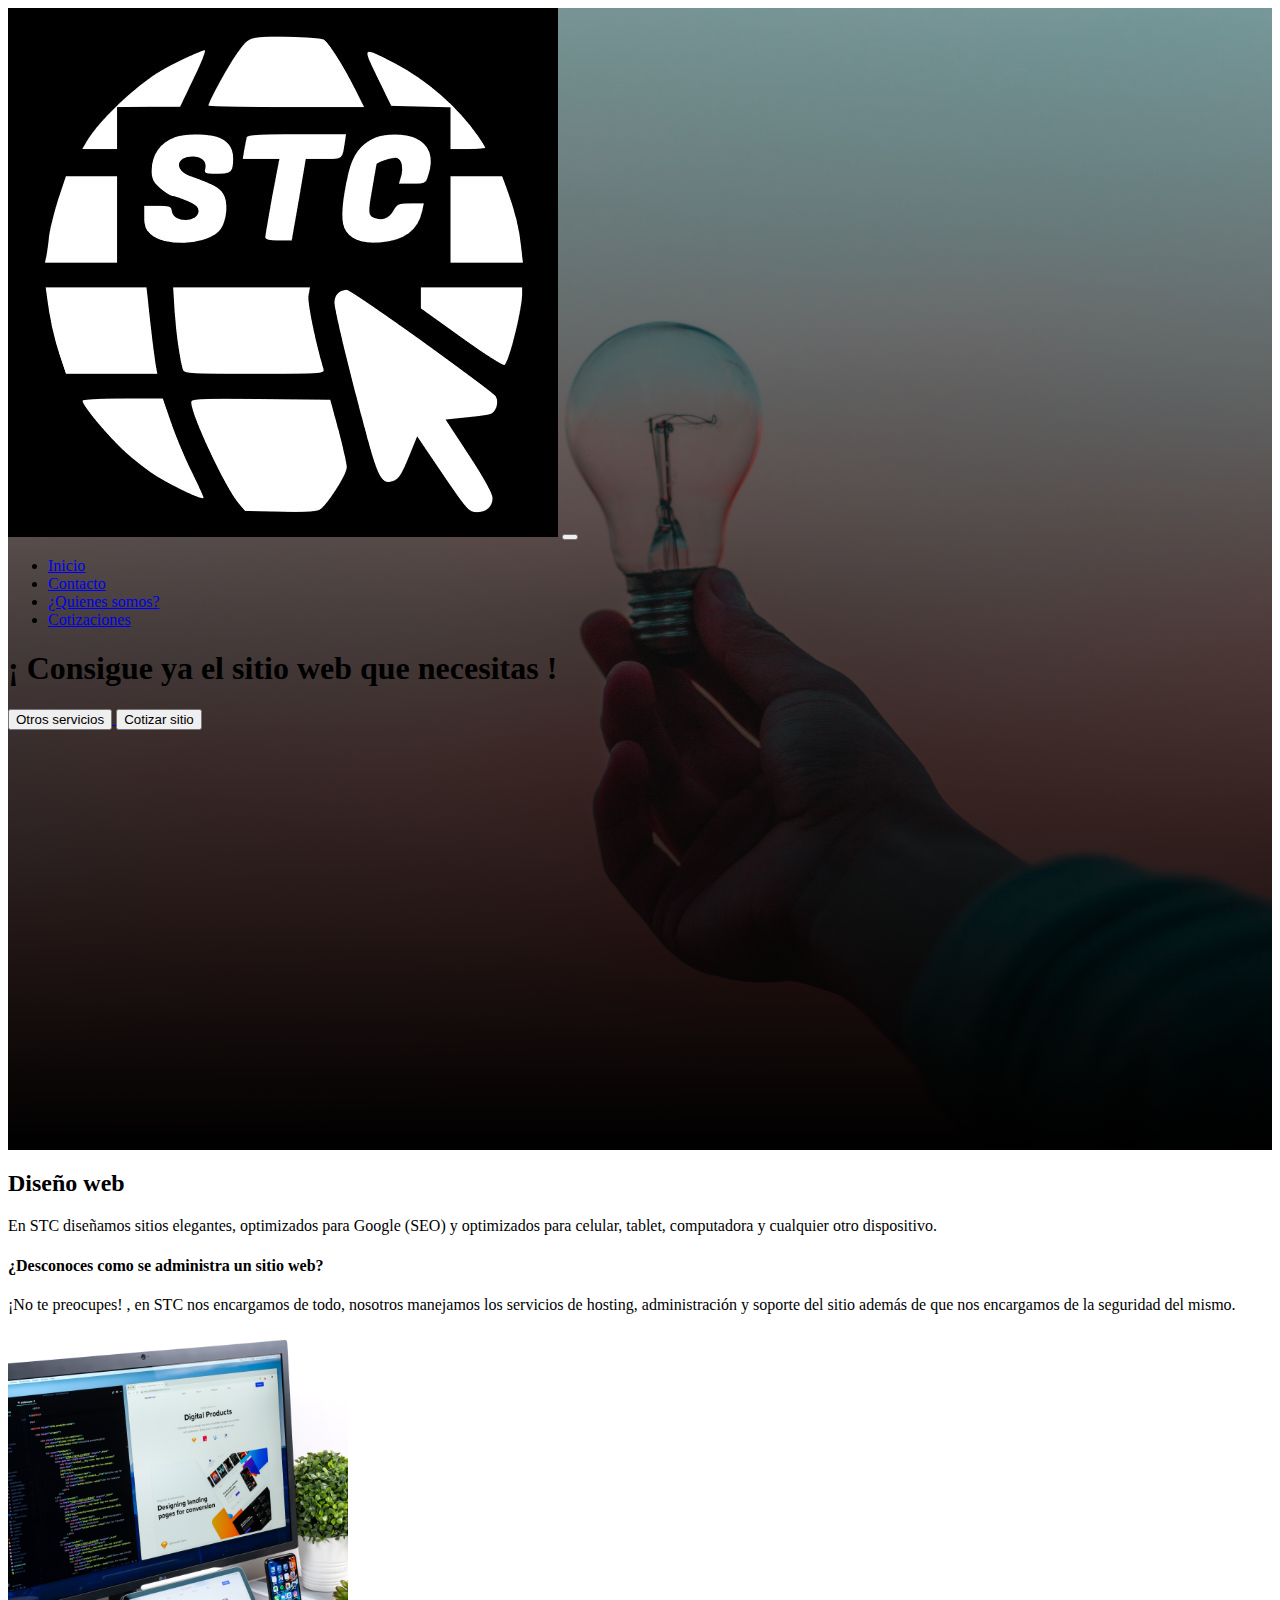
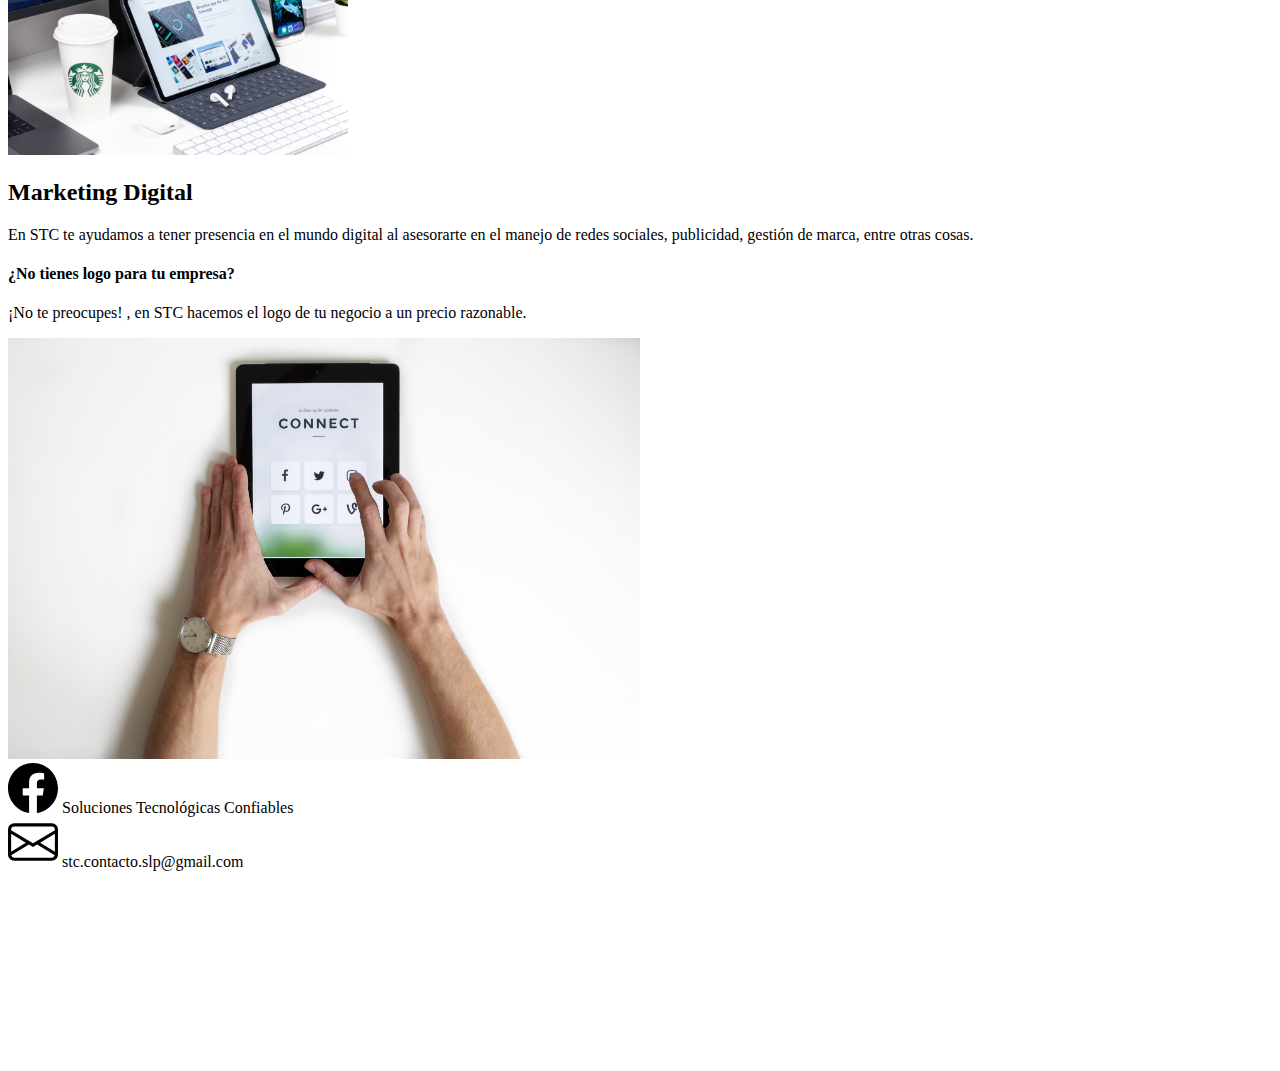
<file: index.html>
<!DOCTYPE html>
<html lang="en">
<head>
    <meta charset="UTF-8">
    <meta http-equiv="X-UA-Compatible" content="IE=edge">
    <meta name="viewport" content="width=device-width, initial-scale=1.0">
    <meta name="keywords" content="Diseñador, web, San, Luis, Potosí">
    <meta name="author" content="STC - Diseño web">
    <meta name="description" content="Empresa de diseño web  y marketing digital en San Luis Potosí, sitios web económicos y confiables">

    <title>STC - Diseñador web, páginas web en slp</title>

    <link rel="shortcut icon" type="image/x-icon" href="favicon.ico" />
    <link rel="stylesheet" href="index.css">
    <link href="https://cdn.jsdelivr.net/npm/bootstrap@5.2.2/dist/css/bootstrap.min.css" rel="stylesheet" integrity="sha384-Zenh87qX5JnK2Jl0vWa8Ck2rdkQ2Bzep5IDxbcnCeuOxjzrPF/et3URy9Bv1WTRi" crossorigin="anonymous">
    <script src="https://cdn.jsdelivr.net/npm/bootstrap@5.2.2/dist/js/bootstrap.bundle.min.js" integrity="sha384-OERcA2EqjJCMA+/3y+gxIOqMEjwtxJY7qPCqsdltbNJuaOe923+mo//f6V8Qbsw3" crossorigin="anonymous"></script>
</head>
<body>
      
    <!--
            <img src="img/portada1.jpg" alt="" class="img-fluid">
    -->
    <!--Imagen1 grande con promocion-->
    <section id="seccion1">
        <!--Navbar-->
        <nav class="navbar navbar-expand-lg bg-black navbar-dark">
            <div class="container flex-row-reverse flex-lg-row">
                <a href="#" class="py-0 w-10 w-lg-5 bg-danger"><img class="img-fluid"src="img/logo.jpg" alt=""></a>
                <button class="navbar-toggler mb-2 mb-lg-0" data-bs-toggle="collapse" data-bs-target="#navmenu" type="button">
                    <span class="navbar-toggler-icon"></span>
                </button>
                <div class="collapse navbar-collapse ps-4" id="navmenu">
                    <ul class="navbar-nav ms-auto">
                        <li class="nav-item">
                            <a href="#" class="nav-link">Inicio</a>
                        </li>
                        <li class="nav-item">
                            <a href="#contacto" class="nav-link">Contacto</a>
                        </li>
                        <li class="nav-item">
                            <a href="nosotros.html" class="nav-link">¿Quienes somos?</a>
                        </li>
                        <li class="nav-item">
                            <a href="#" class="nav-link">Cotizaciones</a>
                        </li>
                    </ul>
                </div>
            </div>
        </nav>
        <!--
        <h1 class="text-warning d-block text-center mt-3">
            Soluciones Tecnológicas Rentables
        </h1>
        -->
        <div class="px-4 d-flex flex-column heroImageTextDiv justify-content-center align-items-center text-light">
            <h1 class="">
                ¡ Consigue ya el sitio web que necesitas !
            </h1>
            <div class="d-flex mt-3">
                <a href="#servicios2">
                    <button type="button" class="btn btn-dark">Otros servicios</button>
                </a>
                <a class="mylink" href="#">
                    <button type="button" class="btn btn-dark ms-3">Cotizar sitio</button>
                </a>
            </div>
        </div>
        <!--
        <div class="text-warning text-center fs-2">
            <span class="bg-black px-2">Soluciones Tecnológicas Confiables</span>
        </div>
        -->
    </section>
    <!-- Poner en h2 de que sitios web profesionales para todos los negocios, económicos, premium, medio, fotos de los 3 paquetes con su precio
        Poner modal al dar click en cotizar sitio para que marquen a tu número o vayan a facebook
    -->
    <!--Servicios que ofrecemos-->
    <section id="servicios">
        <div class="container my-5 d-block d-lg-flex">
            <div class="p-lg-5">
                <h2>Diseño web</h2>
                <p>En STC diseñamos sitios elegantes, optimizados para Google (SEO) y optimizados para celular,
                    tablet, computadora y cualquier otro dispositivo.
                </p>
                <div class="d-none d-lg-block mt-5">
                    <h4>
                        ¿Desconoces como se administra un sitio web?
                    </h4>
                    <p>
                        ¡No te preocupes! , en STC nos encargamos de todo, nosotros manejamos los servicios de hosting, administración y soporte del sitio
                        además de que nos encargamos de la seguridad del mismo.
                    </p>
                </div>
            </div>
            <img src="img/web1.jpg" class="img-fluid img-servicios1" alt="Diseño web responsivo">
        </div>
    </section>
    <section>
        <div id="servicios2" class="container my-5 d-block d-lg-flex flex-lg-row-reverse">
            <div class="p-lg-5">
                <h2>Marketing Digital</h2>
                <p>En STC te ayudamos a tener presencia en el mundo digital al asesorarte en el manejo 
                    de redes sociales, publicidad, gestión de marca, entre otras cosas.
                </p>
                <div class="d-none d-lg-block mt-5">
                    <h4>
                        ¿No tienes logo para tu empresa?
                    </h4>
                    <p>
                        ¡No te preocupes! , en STC hacemos el logo de tu negocio a un precio razonable.
                    </p>
                </div>
            </div>
            <img src="img/redesSociales.jpg" class="img-fluid img-servicios2" alt="Marketing digital">
        </div>
    </section>
    <!--pie de pagina-->
    <div class="bg-black d-flex text-light justify-content-center align-items-center" style="height:300px">
        <div id="contacto" class="d-flex flex-column fit-content">
            <div class="fit-content">
                <a class="mylink" href="#">
                    <img src="img/facebook.svg" class="bg-light p-1 me-3 iconos" alt="Icono de Facebook">
                Soluciones Tecnológicas Confiables
                </a>
            </div>
            <div class="fit-content mt-3">
                <img src="img/envelope.svg" class="bg-light p-1 me-3 iconos" alt="Icono de correo electrónico">
                stc.contacto.slp@gmail.com
            </div>
        </div>
    </div>
</body>
</html>
</file>
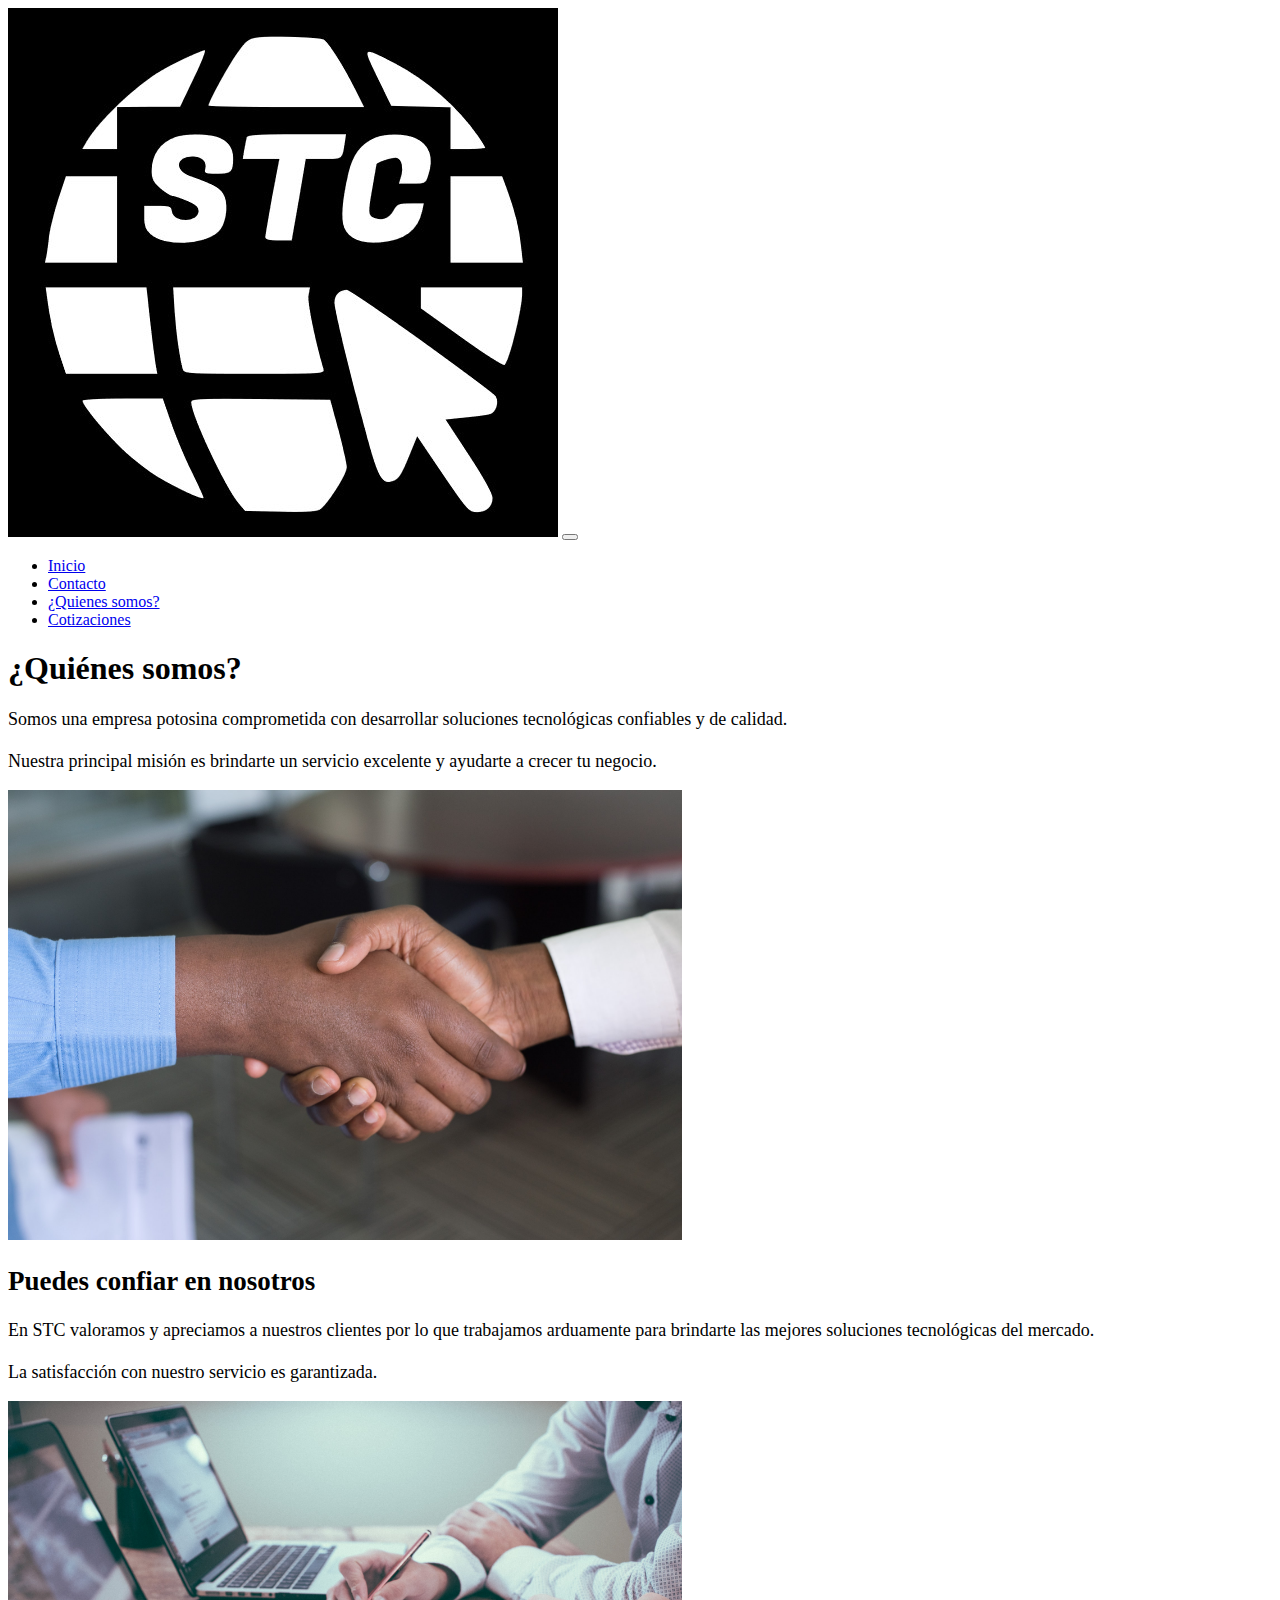
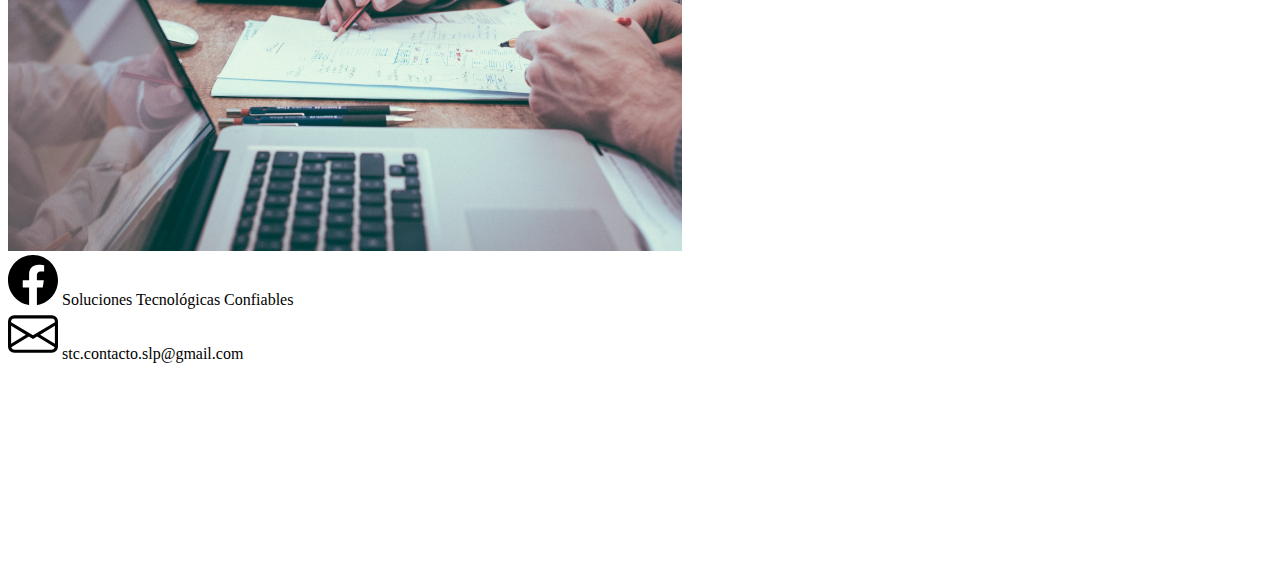
<file: nosotros.html>
<!DOCTYPE html>
<html lang="en">
<head>
    <meta charset="UTF-8">
    <meta http-equiv="X-UA-Compatible" content="IE=edge">
    <meta name="viewport" content="width=device-width, initial-scale=1.0">
    <title>Nosotros</title>
    <link rel="shortcut icon" type="image/x-icon" href="favicon.ico" />
    <link rel="stylesheet" href="index.css">
    <link href="https://cdn.jsdelivr.net/npm/bootstrap@5.2.2/dist/css/bootstrap.min.css" rel="stylesheet" integrity="sha384-Zenh87qX5JnK2Jl0vWa8Ck2rdkQ2Bzep5IDxbcnCeuOxjzrPF/et3URy9Bv1WTRi" crossorigin="anonymous">
    <script src="https://cdn.jsdelivr.net/npm/bootstrap@5.2.2/dist/js/bootstrap.bundle.min.js" integrity="sha384-OERcA2EqjJCMA+/3y+gxIOqMEjwtxJY7qPCqsdltbNJuaOe923+mo//f6V8Qbsw3" crossorigin="anonymous"></script>
</head>
<body>
    <!--Navbar-->
    <nav class="navbar navbar-expand-lg bg-black navbar-dark">
        <div class="container flex-row-reverse flex-lg-row">
            <a href="index.html" class="py-0 w-10 w-lg-5 bg-danger"><img class="img-fluid"src="img/logo.jpg" alt=""></a>
            <button class="navbar-toggler mb-2 mb-lg-0" data-bs-toggle="collapse" data-bs-target="#navmenu" type="button">
                <span class="navbar-toggler-icon"></span>
            </button>
            <div class="collapse navbar-collapse ps-4" id="navmenu">
                <ul class="navbar-nav ms-auto">
                    <li class="nav-item">
                        <a href="index.html" class="nav-link">Inicio</a>
                    </li>
                    <li class="nav-item">
                        <a href="#contacto" class="nav-link">Contacto</a>
                    </li>
                    <li class="nav-item">
                        <a href="nosotros.html" class="nav-link">¿Quienes somos?</a>
                    </li>
                    <li class="nav-item">
                        <a href="#" class="nav-link">Cotizaciones</a>
                    </li>
                </ul>
            </div>
        </div>
    </nav> 
    <section>
        <div class="container mt-3 d-lg-flex justify-content-between px-lg-3 mt-lg-5">
            <div class="pt-xl-5">
                <h1>¿Quiénes somos?</h1>
                <div class="text-start mx-auto fit-content fs-lg-4 pb-lg-3">
                    <p>
                        Somos una empresa potosina comprometida con desarrollar soluciones tecnológicas  
                        confiables y de calidad. <br><br class="d-none d-lg-block">
                        Nuestra principal misión es brindarte un servicio excelente y ayudarte a crecer
                        tu negocio.
                    </p>
                </div>
            </div>
            <img class="img-fluid maxh-450px" src="img/manos.jpg" alt="">
        </div>
    </section>
    <section>
        <div class="container mt-lg-5 mt-3 d-lg-flex flex-row-reverse justify-content-between">
            <div class="ps-lg-5 fs-lg-4">
                <h2>Puedes confiar en nosotros</h2>
                <p>
                    En STC valoramos y apreciamos a nuestros clientes por lo que 
                    trabajamos arduamente para brindarte las mejores soluciones tecnológicas del mercado.
                    <br><br class="d-none d-lg-block">
                    La satisfacción con nuestro servicio es garantizada.
                    
                </p>
            </div>
            <img class="img-fluid maxh-450px" src="img/trabajando.jpg" alt="">
        </div>
    </section>
    <!--pie de pagina-->
    <div class="mt-5 bg-black d-flex text-light justify-content-center align-items-center" style="height:300px">
        <div id="contacto" class="d-flex flex-column fit-content">
            <div class="fit-content">
                <a class="mylink" href="#">
                    <img src="img/facebook.svg" class="bg-light p-1 me-3 iconos" alt="">
                Soluciones Tecnológicas Confiables
                </a>
            </div>
            <div class="fit-content mt-3">
                <img src="img/envelope.svg" class="bg-light p-1 me-3 iconos" alt="">
                stc.contacto.slp@gmail.com
            </div>
        </div>
    </div> 
</body>
</html>
</file>
<file: index.css>
#seccion1{
    /*background-image: url("img/portada1.jpg");*/
    background-image: linear-gradient(rgba(0, 0, 0, 0.3), rgba(0, 0, 0, 1)), url("img/idea.jpg");

    /* Set a specific height */
    min-height: 700px;
    max-height: 100%;
  
    /* Position and center the image to scale nicely on all screens */
    background-position: center;
    background-repeat: no-repeat;
    background-size: cover;
    position: relative;
    
}

@media (max-width: 992px) /*< lg*/
{
    .justify-content-lg-around{justify-content: space-around;}
    .w-fit{width: fit-content;}
    .text-hardcenter{position: relative; left:50%;}
    .w-lg-40{max-width:40% !important;}
    .w-lg-logo{max-width: 50% !important;}
    .w-lg-50{max-width:50% !important; height: auto!important;}
    .w-lg-75{max-width:75% !important;}
}

@media (min-width: 992px) /* > lg*/
{
    .w-lg-5{max-width:5% !important;}
    .img-servicios1{max-width: 340px; max-height:500px;}
    .img-servicios2{max-width: 50% !important; align-self: center;}
    .fs-lg-4{font-size: large;}
}


.heroImageTextDiv{height: 500px;}
.w-10{max-width:10%;}
.iconos{width:50px;}
.fit-content{width:fit-content}
.mylink{text-decoration: none; color:inherit}
.mylink:hover{color:yellow;}
.maxh-450px{max-height: 450px;}
</file>
